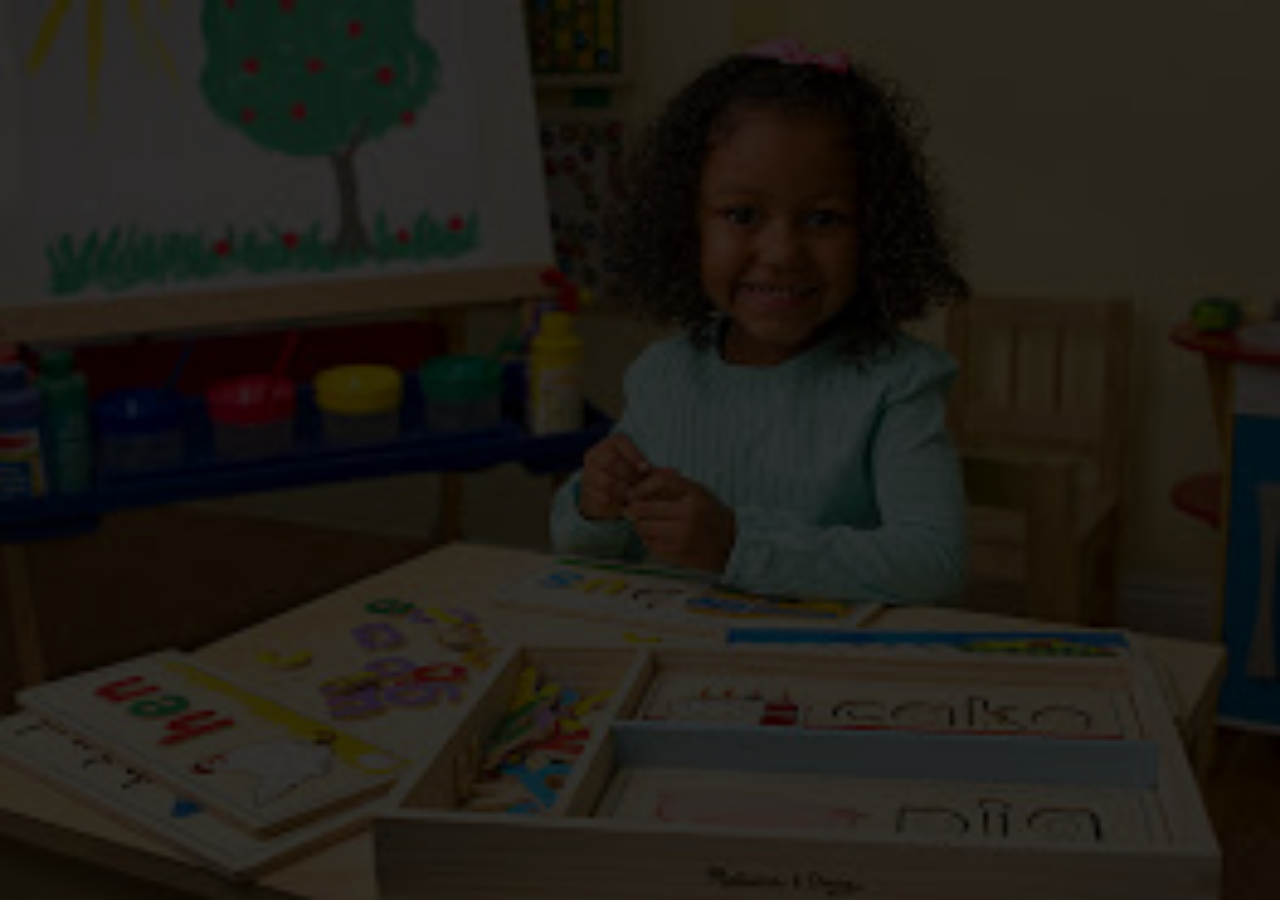
<file: index.html>
<!DOCTYPE html>
<html>
<head>
	<title>quiz</title>
	<link rel="stylesheet" href="stylesheet.css">
	</head>
<body>
	<div class="page">
		<!-- <a href="spell/phone.html" class="spelling"><button>Spell</button></a>
		<a href="numbers/phone.html" class="numbers"><button>Numbers</button></a>
		<a href="quiz/quiz1.html" ><button class="quiz"></button></a> -->
	</div>
</body>
</html>
</file>
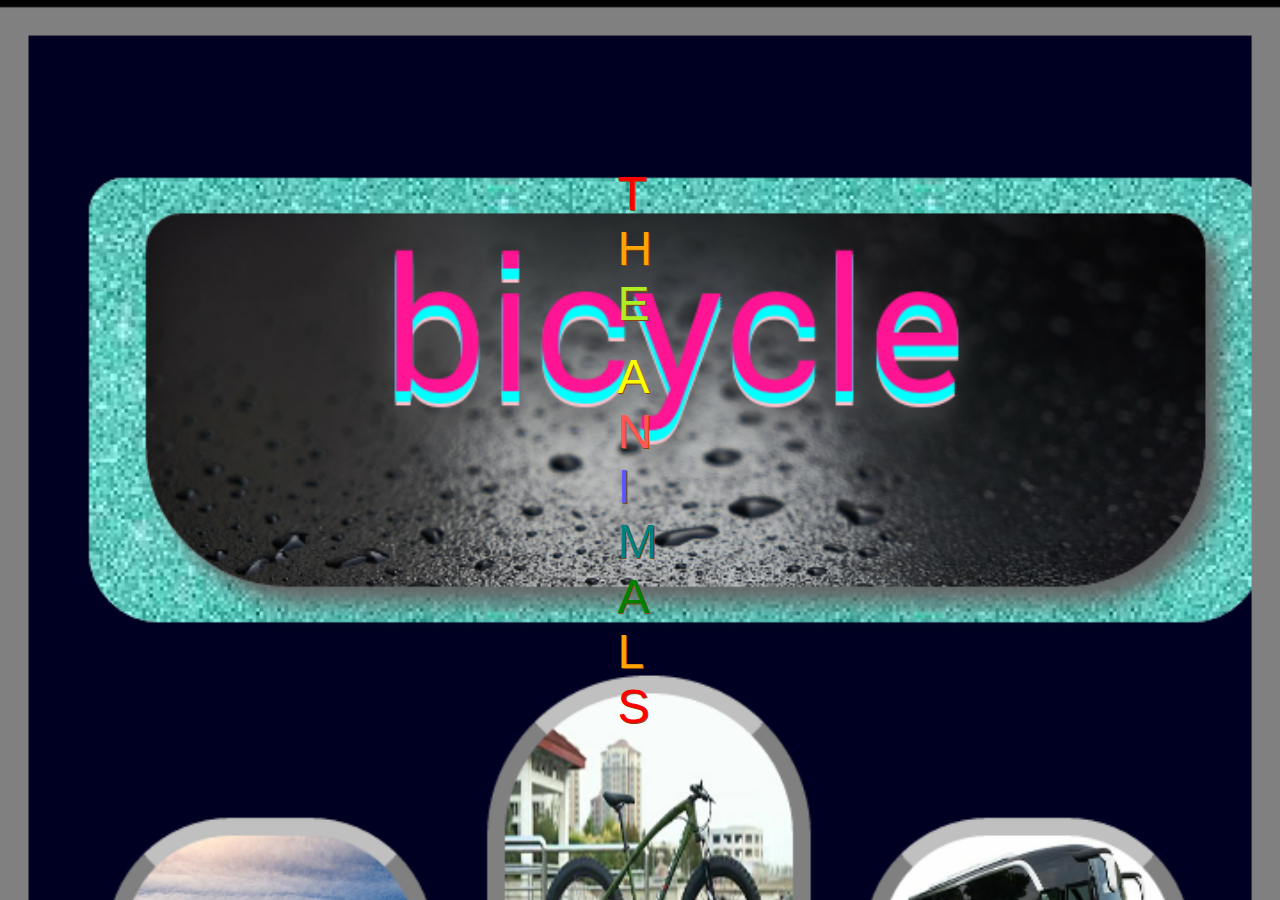
<file: index (2).html>
<!DOCTYPE html>
<html>
<head>
<meta charset="utf-8">
	<title>text animation</title>
	<style>
		* {
			padding: 0;
			margin: 0;
		}
		body {
        background-size: cover;
      background-repeat: no-repeat;
    
			background-color: cyan ;
			text-shadow: 1px 1px saddlebrown;
			background-image: url("icon.png");
    }
		.text {
			list-style: none;
			position: absolute;
			left: 50%;
			top: 50%;
			text-transform: uppercase;
			transform: translateX(-50%) translateY(-50%);
		}
		button	{
			height: 50px;
			width: 100px;
			background-color: #70e1e2;
			color: rgb(17, 104, 105);
			font-weight: bold;
			font-size: 20px;
			margin-top: 20px;
			margin-left: 20px;
		}
		.text li {
			display: block;
			margin-right: 5px;
			font-family: sans-serif;
			font-weight: 200;
			font-size: 3em;
			color: #70e1e2;
			opacity: 1;
			transition: all 5s ease;
		}
		.text li:last-child{
			margin-right: 0;
		}
		.text.hidden {
			opacity: 0;
		}
		.text.hidden li:nth-child(1) { transform: translateX(-200px) translateY(-200px); }
		.text.hidden li:nth-child(2) { transform: translateX(20px) translateY(-100px); }
	.text.hidden li:nth-child(3) { transform: translateX(-150px) translateY(-80px); }
	.text.hidden li:nth-child(4) { transform: translateX(10px) translateY(-200px); }
	.text.hidden li:nth-child(5) { transform: translateX(-300px) translateY(200px); }
	.text.hidden li:nth-child(6) { transform: translateX(20px) translateY(-20px); }
	.text.hidden li:nth-child(7) { transform: translateX(30px) translateY(200px); }
	.text.hidden li:nth-child(8) { transform: translateX(-200px) translateY(-200px); }
	.text.hidden li:nth-child(9) { transform: translateX(20px) translateY(100px); }
	.text.hidden li:nth-child(10) { transform: translateX(10px) translateY(-200px); }
	.text.hidden li:nth-child(11) { transform: translateX(-300px) translateY(200px); }
	
	</style>
</head>
<body>
<ul class="text hidden">
	<li style="color: red">t</li>
	<li style="color: orange">h</li>
    <li style="color: #aeed23">e</li>
     <br>
    <li style="color: yellow">a</li>
    <li style="color: #ff5656 ">n</li>
    <li style="color: #5656ff">i</li>
    <li style="color: teal">m</li>
    <li style="color: green">a</li>
    <li style="color: orange">l</li>
     <li style="color: red">s</li>

</ul>

<!-- <button onclick="window.location ='jquery-text.html'">reload text</button>
 -->
<script type="text/javascript" src = "jquery-3.2.1.js"></script>
<script >
	$(function(){
		setTimeout(function(){
			$('.text').removeClass('hidden');
		},500);
		})
	 setTimeout(function(){
	 	window,location = "quiz.html";
	 }, 10000)
</script>
</body>
</html>
</file>
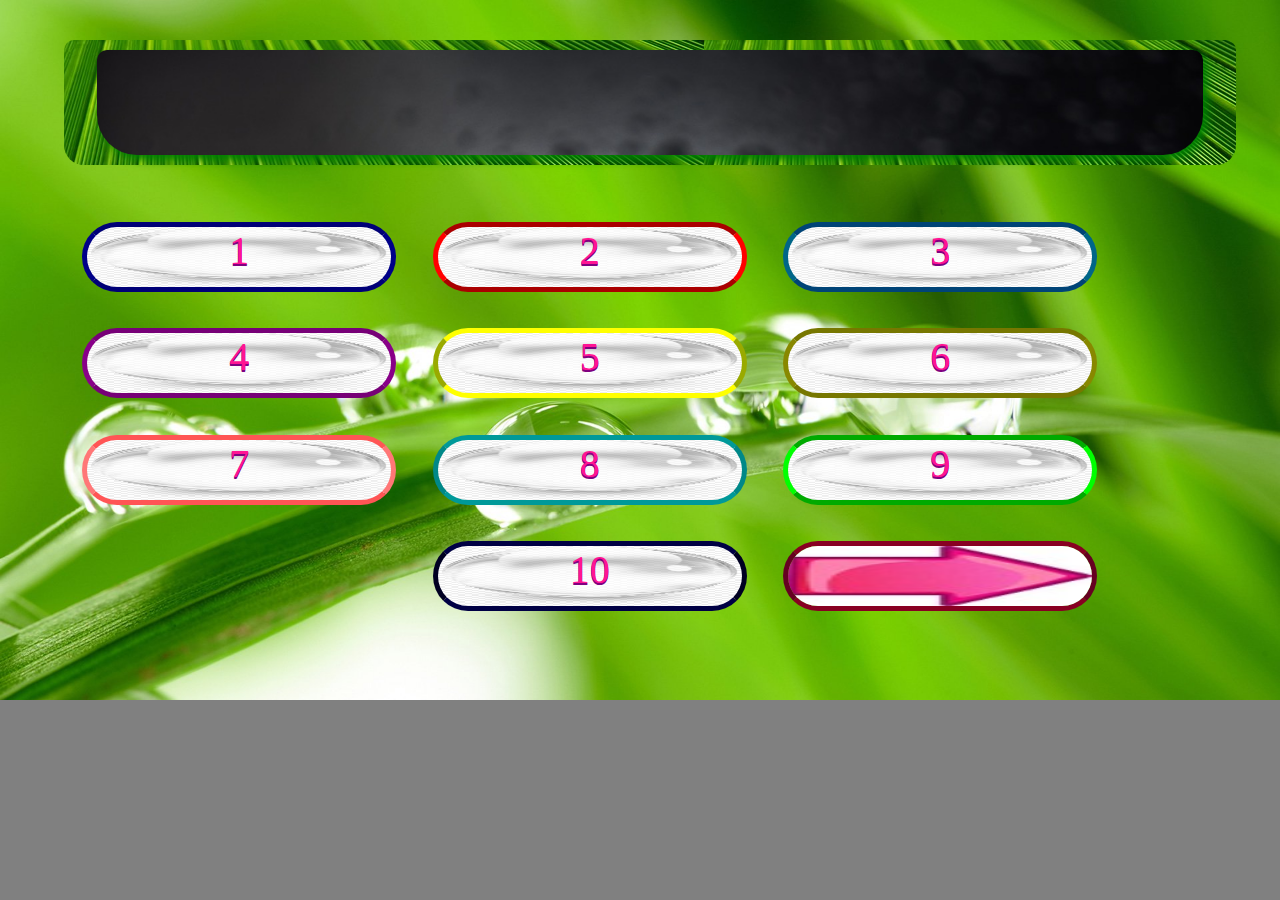
<file: numbers/phone.html>
<!DOCTYPE html>
<html>
<head>
	<title>phone 123</title>
	<link rel="stylesheet" type="text/css" href="phone.css">
</head>
<body>
<div class="container" id="container">
	<div class="display" id="display">
		<div class="inner" id="inner"></div>
	</div>
<div class="nums">
	<div class="nos" id="one"></div>
<div class="nos" id="two"></div>
<div class="nos" id="three"></div>
<div class="nos"  id="four"></div>
<div class="nos"  id="five"></div>
<div class="nos" id="six"></div>
<div class="nos" id="seven"></div>
<div class="nos" id="eight"></div>
<div class="nos" id="nine"></div>
<div class="no"><img src="" id="back1" onclick="loadPreviousSpelling();"></div>
<div class="nos" id="ten"></div>
<div class="no"  ><img src="" id="next" onclick="loadNextSpelling();"></div>

</div>
</div>
 <script type="text/javascript" src="spell.js"></script>
 <script type="text/javascript" src="display.js"></script>
<script src="../lib/p5.dom.min.js"></script>
<script src="../lib/p5.min.js"></script>
<script src="../lib/p5.sound.min.js"></script>
<script src="../lib/p5.speech.js"></script>
</body>
</html>
</file>
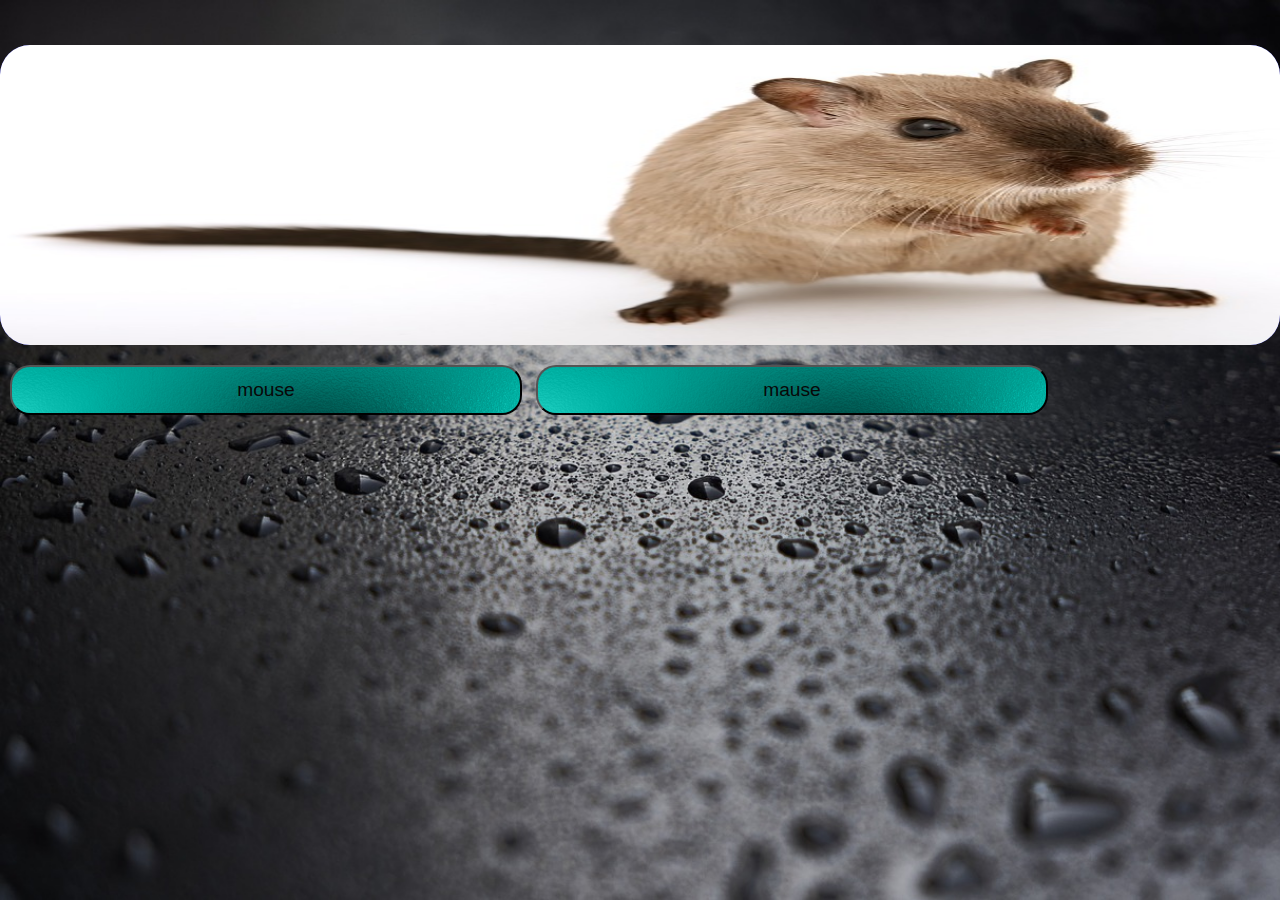
<file: quiz/easy.html>
<!DOCTYPE html>
<html>
<head>
	<title>quiz</title>
	<link rel="stylesheet" type="text/css" href="quiz.css">
</head>
<body>
<div class="container" id="quizContainer">
	<div class="title"> <p id="title"></p></div>
    <div class="question"> 
    <img src=""  class="quizimg" id="quizimg">

          </div>
<!--           <label class="option"><input type="radio" name="option" value="1"><span id="opt1"></span></label>
 
 <label class="option"><input type="radio" name="option" value="2"><span id="opt2"></span></label>

<label class="option"><input type="radio" name="option" value="3"><span id="opt3"></span></label>

<label class="option"><input type="radio" name="option" value="4"><span id="opt4"></span></label>

 -->
<div>
<button class="option" id="opt1"></button>
<button class="option" id="opt2"></button>
<button id="nextButton" class="next-btn" onclick="loadNextQuestion();"> next </button>

 <p id="good"></p>
</div>

<div id="result" class="container result" style="display: none;">
	
</div>
<audio class="clap"><source src="clap.mp3" type="audio/mp3"></audio>
<audio class="haa"><source src="haa.mp3" type="audio/mp3"></audio>

<script type="text/javascript" src="easy.js"></script>
<script type="text/javascript" src="quizeasy.js"></script>
</body>
</html>
</file>
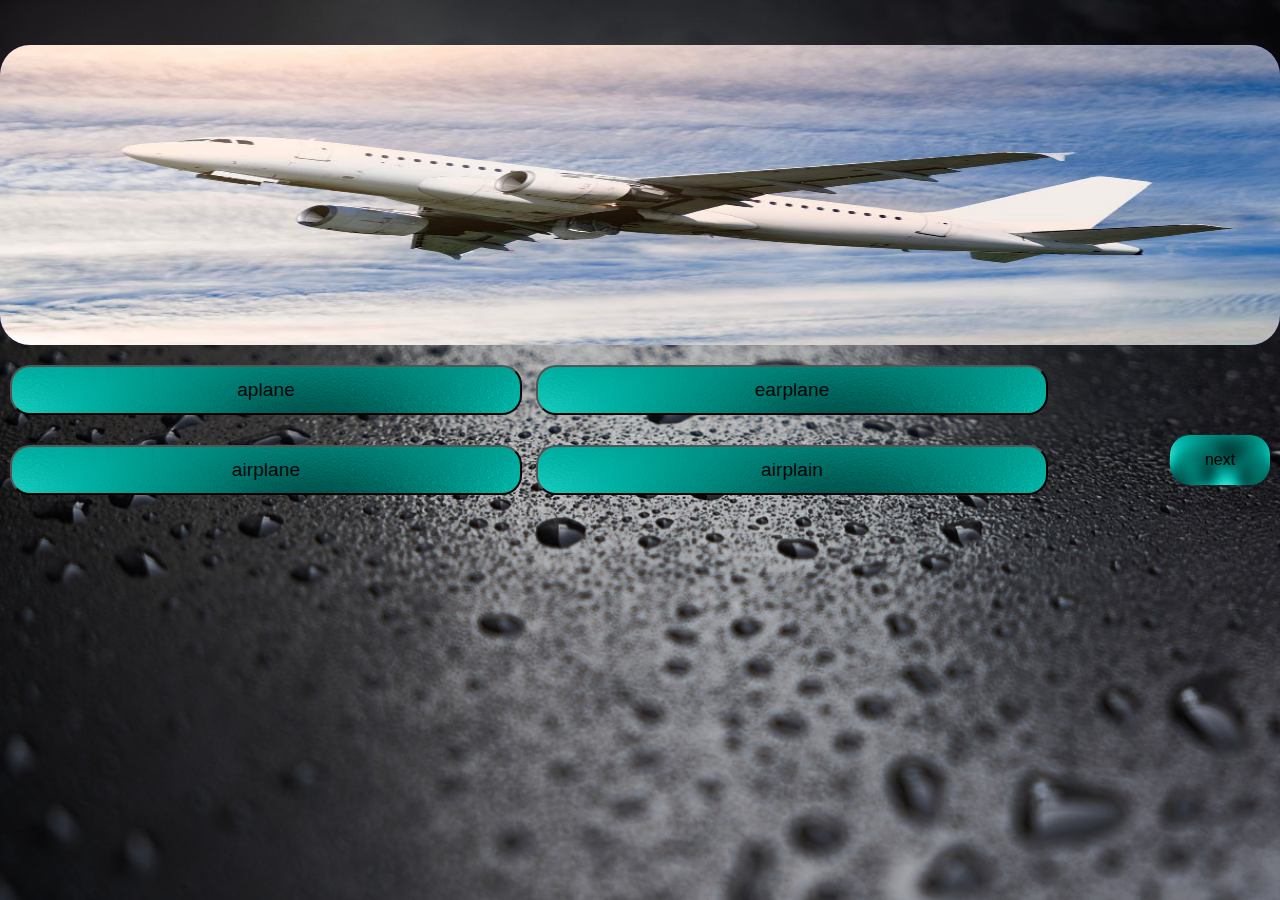
<file: quiz/quiz.html>
<!DOCTYPE html>
<html>
<head>
	<title>quiz</title>
	<link rel="stylesheet" type="text/css" href="quiz.css">
</head>
<body>
<div class="container" id="quizContainer">
	<div class="title"> <p id="title"></p></div>
    <div class="question"> 
    <img src=""  class="quizimg" id="quizimg">

          </div>
<!--           <label class="option"><input type="radio" name="option" value="1"><span id="opt1"></span></label>
 
 <label class="option"><input type="radio" name="option" value="2"><span id="opt2"></span></label>

<label class="option"><input type="radio" name="option" value="3"><span id="opt3"></span></label>

<label class="option"><input type="radio" name="option" value="4"><span id="opt4"></span></label>

 -->
<div>
<button class="option" id="opt1"></button>
<button class="option" id="opt2"></button>
<button class="option" id="opt3"></button>
<button class="option" id="opt4"></button>
<button id="nextButton" class="next-btn" onclick="loadNextQuestion();"> next </button>

 <p id="good"></p>
</div>

<div id="result" class="container result" style="display: none;">
	
</div>
<audio class="clap"><source src="clap.mp3" type="audio/mp3"></audio>
<audio class="haa"><source src="haa.mp3" type="audio/mp3"></audio>

<script type="text/javascript" src="question.js"></script>
<script type="text/javascript" src="quiz.js"></script>
</body>
</html>
</file>
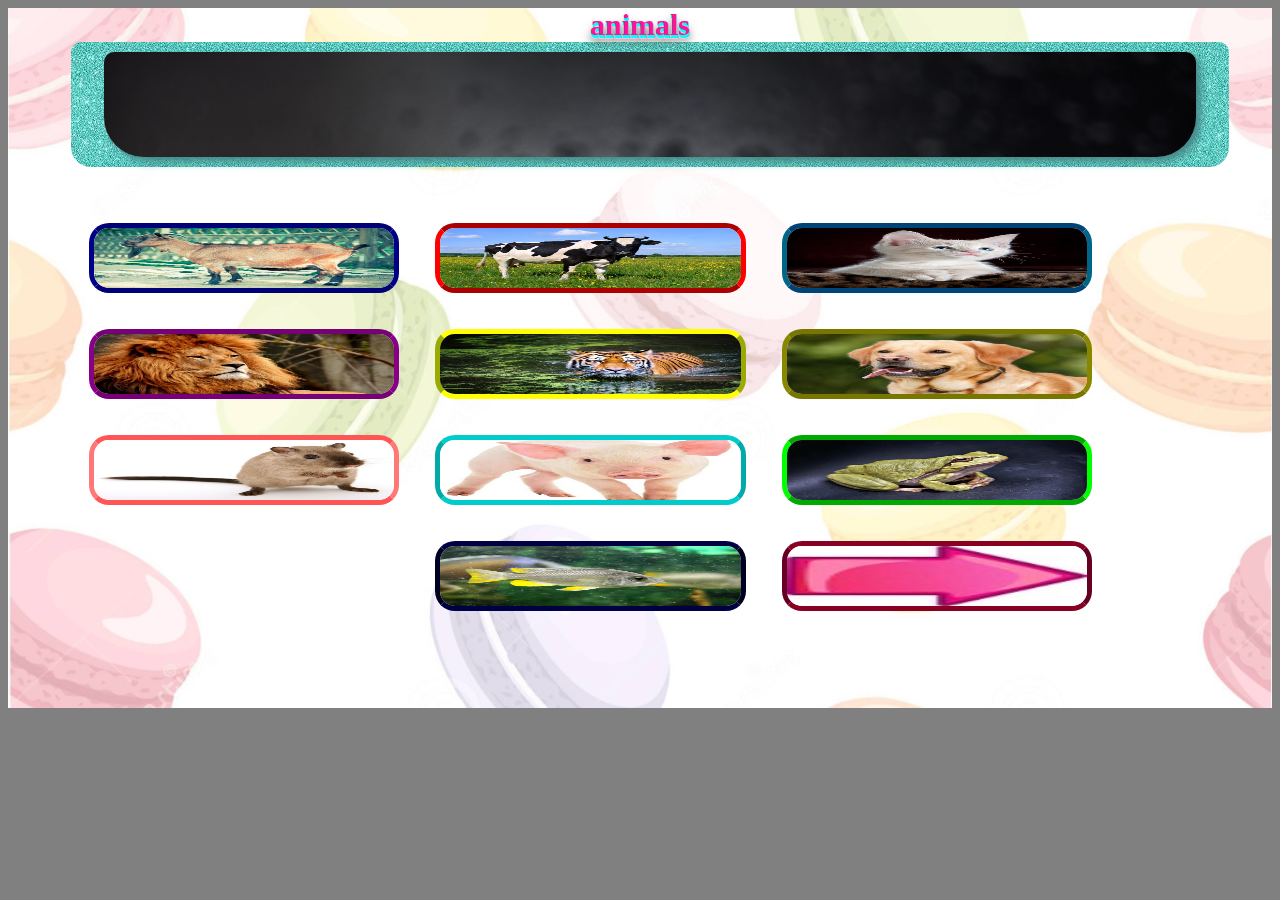
<file: spell/phone.html>
<!DOCTYPE html>
<html>
<head>
	<title>phone 123</title>
	<link rel="stylesheet" type="text/css" href="phone.css">
</head>
<body>
<div class="container" id="container">
<h4 id="head"></h4>
	<div class="display" id="display">
		<div class="inner" id="inner"></div>
	</div>
<div class="nums">
	<div class="nos">  <img src="" id="one"></div>
<div class="nos"> <img src="" id="two"></div>
<div class="nos" ><img src="" id="three"></div>
<div class="nos" > <img src="" id="four"></div>
<div class="nos" > <img src="" id="five"></div>
<div class="nos" ><img src="" id="six"></div>
<div class="nos" ><img src="" id="seven"></div>
<div class="nos" ><img src="" id="eight"></div>
<div class="nos" ><img src="" id="nine"></div>
<div class="nos"><img src="" id="back1" onclick="loadPreviousSpelling();"></div>
<div class="nos" ><img src="" id="ten"></div>
<div class="nos"  ><img src="" id="next" onclick="loadNextSpelling();"></div>

</div>
</div>
 <script type="text/javascript" src="spell.js"></script>
 <script type="text/javascript" src="display.js"></script>
 <script src="../lib/p5.dom.min.js"></script>
<script src="../lib/p5.min.js"></script>
<script src="../lib/p5.sound.min.js"></script>
<script src="../lib/p5.speech.js"></script>

</body>
</html>
</file>
<file: stylesheet.css>
body {
	background-color: rgba(0, 0, 0, 0.9);
	background-image: url("kid-spell.jpg");
	background-repeat: no-repeat;
	background-size:  cover;
    margin: 0;

}

a, button	{
	display: block;
	text-decoration: none;
	margin-left: auto;
	margin-right: auto;
	margin-top: 20px;
	height: 70px;
	width: 15;
	font-size: 40px;
	color: purple;
    border: none;
	background-color: transparent;

/*	background-color: yellow;
*/}
.top-section h2{

}
.page{
	margin: 0;
    margin-top: 0;
    background-color: rgba(0,0,0,0.8);
    width: 100%;
    height:100vh;
    /* margin: 0px 0px;
    padding: 0px 0px; */
    position: absolute;
}
button:hover{
    color:black;
    background-color: white;
}
.quiz {
	background-image: url("images/quiz.png");
	background-repeat: no-repeat;
	background-size: 100% 100%;
    background-color: rgba(0, 0, 0, 0.6);
}
</file>
<file: numbers/phone.css>
body {
 	background-color: grey;
  margin: 0;
 /*	background-image: url("../images/2.jpg");
 	background-repeat: no-repeat;
 	background-size: cover;
*/
 }

 .container {
 	width: 100%;
 	height: 700px;
 	background-color: #002;
 	margin: 0 auto;
 	overflow: hidden;/*
  background-color: #002;*/
 		background-image: url("../extra/1.jpg");
 	background-repeat: no-repeat;
 	background-size: cover;

 	 }
 .display {
 	height: 15%;
 	background-color: silver;
 	margin-top: 40px;
 	width: 90%;
 	margin-left: 5%;
 	border-radius: 20px;
 	border-top-right-radius: 10px;
 	border-top-left-radius: 10px;
 	padding: 10px;
 	background-image: url("../extra/2.jpg");
 	/*background-repeat: no-repeat;
 	background-size: cover;
*/
 }
 .inner {
 	height: 100%;
 	width: 96%;
 	color:deeppink;
 	font-size: 40px;
 	text-align: center;
 	text-shadow: 0 1px 0 cyan, 0 2px 0 cyan, 0 3px 0 cyan, 0 4px 0 pink, 0 7px 10px #555;
	z-index: 4;
 	background-color: #ccc;
 	margin-left: 2%;
 	border-radius: 40px;
 	border-top-right-radius: 10px;
 	border-top-left-radius: 10px;
   background-image: url("../images/4.jpg");
 	background-repeat: no-repeat;
 	background-size: cover;
 box-shadow: 5px 5px 8px green;
 }
 .nums{
    color: cyan;
 	margin-left: 5%;
 	margin-top:  3%;
 }
 #next{
       	background-image: url("../images/44.jpeg");
 	background-repeat: no-repeat;
 	background-size: 100% 100%;
  display: inline-block;

}
 #back1 {
       	background-image: url("../images/46.jpg");
 	background-repeat: no-repeat;
 	background-size: 100% 100%;

}
 .nos {
  color: deeppink;
 	min-width: 25%;
 	height: 60px;
 	background-color: tan;
    display: inline;
    float: left;
    margin: 1.5%;
    border-radius: 50px;
    text-align: center;
    font-size: 40px;
    text-shadow: 0 1px 0 purple, 0 2px 0 purple;
      background-image: url("../extra/bub.jpg");
  background-repeat: no-repeat;
  background-size: 100% 100%;
border-right: 5px solid grey;
border-left: 5px solid grey;
border-top: 5px solid silver;
border-bottom: 5px solid silver;
 }

 .nos img:hover {
  height: 100px;
  width: 35px;
 }
 .nos a:hover{
     background-color:red;
 }
 a {
 	text-decoration: none;
 }

 .no img{
  color: deeppink;
  min-width: 25%;
  height: 60px;
  background-color: tan;
    display: inline;
    float: left;
    margin: 1.5%;
    border-radius: 50px;
    text-align: center;
    font-size: 40px;
    /*  background-image: url("../8.jpeg");
*/  background-repeat: no-repeat;
  background-size: 100% 100%;
border-right: 5px solid grey;
border-left: 5px solid grey;
border-top: 5px solid silver;
border-bottom: 5px solid silver;
 }

 .nos img:hover {
  height: 100px;
  width: 35px;
 }


#one {
  border-right: 5px solid #000088;
border-left: 5px solid #000088;
border-top: 5px solid #000077;
border-bottom: 5px solid #000077;
background-color: powderblue;

}
#two {
  border-right: 5px solid #ff0000;
border-left: 5px solid #ff0000;
border-top: 5px solid #aa0000;
border-bottom: 5px solid #aa0000;
background-color: #ffaaaa;

}

#three {
  border-right: 5px solid #006688;
border-left: 5px solid #006688;
border-top: 5px solid #004477;
border-bottom: 5px solid #004477;
background-color: #00ccff;

}

#four {
  border-right: 5px solid #880088;
border-left: 5px solid #880088;
border-top: 5px solid #770077;
border-bottom: 5px solid #770077;
background-color: #dd22dd;

}
#five {
  border-right: 5px solid #99aa00;
border-left: 5px solid #99aa00;
border-top: 5px solid #ffff00;
border-bottom: 5px solid #ffff00;
background-color: #ffffaa;

}
#six {
  border-right: 5px solid #888800;
border-left: 5px solid #888800;
border-top: 5px solid #777700;
border-bottom: 5px solid #777700;
background-color: #aaffaa;

}

#seven {
  border-right: 5px solid #ff7777;
border-left: 5px solid #ff7777;
border-top: 5px solid #ff5555;
border-bottom: 5px solid #ff5555;
background-color: #ffaaaa;

}
#eight {
  border-right: 5px solid #008888;
border-left: 5px solid #008888;
border-top: 5px solid #009999;
border-bottom: 5px solid #009999;
background-color: #55ffff;

}

#nine {
  border-right: 5px solid #00ff00;
border-left: 5px solid #00ff00;
border-top: 5px solid #00aa00;
border-bottom: 5px solid #00aa00;
background-color: #66ff66;

}
#ten {
  border-right: 5px solid #000022;
border-left: 5px solid #000022;
border-top: 5px solid #000044;
border-bottom: 5px solid #000044;
background-color: navy;

}
#next {
  border-right: 5px solid #660022;
border-left: 5px solid #660022;
border-top: 5px solid #880022;
border-bottom: 5px solid #880022;

}

#back1 {
  border-right: 5px solid #ff00aa;
border-left: 5px solid #ff00aa;
border-top: 5px solid #ff00cc;
border-bottom: 5px solid #ff00cc;

}
</file>
<file: quiz/quiz.css>
body {
	background-color: tan;
	color: deeppink;
	background-size: cover;
	/*background-image: url('glass.jpg');
	*/background-size: 100vw 100vh;
	min-width: 100vw;
	min-height: 100vh;
	margin: 0;
}
.container {
	width: 100%;
	min-height: 100vh;
	position: absolute;
	background-color: powderblue;
	  background-size: cover;
	background-repeat: no-repeat;
	background-image: url('../images/4.jpg');
	z-index: 0.5;
}

.title{
	padding-top: 5px;
	text-align: center;
	font-size: 2.5em;
	font-weight: bolder;
	text-transform: uppercase;
	color: #00abab;
	z-index: 1;
    display: block;
}

/*.question {
	padding: 20px;
	background: #0003bc;
	border-radius: 20px;
	margin: 10px 0 10px 0;
	color: #f6f6f6;
	height: 100px;
	width: 300px;
	background-size: 100% 100%;
	background-repeat: no-repeat;
	background-image: url('2.jpg');
	display: inline;
}*/

.quizimg {
	background: #0003bc;
	border-radius: 30px;
     margin: 0 auto;
	color: #f6f6f6;
	height: 300px;
	width: 100%;
	background-repeat: no-repeat;
	/*background-image: url('glass3.jpg');
*/	display: block;

}
.option{
	min-width: 40%;
	height: 50px;
	display: inline-block;
	padding: 0;
	vertical-align:  middle;
	background-color: deeppink;
	margin: 20px 0 10px 10px;
    color: #080808;
    font-size: 1.2em;
    border-radius: 20px;
    background-size: cover;
	background-repeat: no-repeat;
	background-image: url('glass3.jpg');
	
}

.option:hover{
	background: #0808bc;
	color: #f6f6f6;
	  background-size: cover;
	background-repeat: no-repeat;
	 animation: none;
 
}
.next-btn{
	border: none;
	outline: none;
	background: rgba(255, 25, 255, 0.5);
	width: 100px;
	height: 50px;
	border-radius: 20px;
	cursor: pointer;
	float: right; 
	margin: 10px;
	background-size: cover;
	background-image: url('glass3.jpg');
	 font-size: 1em;
}
.next-btn:hover {
	color: #f6f6f6; 
}

.result{
	height: 100px;
	text-align: center;
	font-size: 75px;
}

	/*.title  p
	{
		margin-top: 0;
		padding: 0;
		text-transform: uppercase;
		color: rgba(225, 225, 225, .1);
		background-image: url('5.jpg');
		background-repeat: repeat-x;
        -webkit-background-clip: text;
        animation: animate 15s linear infinite;
    }
   
     .next-btn
	{   
		font-size: 2em;
		margin-top: 0;
		padding: 0;
		text-transform: uppercase;
		color: rgba(225, 225, 225, .1);
		background-image: url('5.jpg');
		background-repeat: repeat-x;
        -webkit-background-clip: text;
        animation: animate 15s linear infinite;
    }*/
 /*   @keyframes animate
    {
    	0% {
    		background-position: left 0px top 80px;
    	}
    	40% {
    		background-position: left 800px top -50px; 
    	}
    	80% {
    		background-position: left 1800px top -50px;
    	}
    	100% {
    		background-position: left 2400 px top 80px; 
    	}
    }*/

    #good {
    	    	height: 120px;
    }

    audio {
  visibility: hidden;
    }
</file>
<file: spell/phone.css>
body {
 	background-color: grey;
 /*	background-image: url("../images/2.jpg");
 	background-repeat: no-repeat;
 	background-size: cover;
*/
 }

 .container {
 	width: 100%;
 	height: 700px;
 	background-color: #000043;
 	margin: 0 auto;
 	overflow: hidden;/*
  background-color: #002;*/
 		background-image: url("../extra/7.jpg");
 	background-repeat: no-repeat;
 	background-size: cover;

 	 }

   #head {
    text-align: center;
    font-size: 30px;
    font-weight: bolder;
    color: deeppink;
    text-shadow: 0 1px 0 cyan, 0 2px 0 cyan, 0 3px 0 cyan, 0 4px 0 pink, 0 7px 10px #555;
    margin: 0;
   }
 .display {
 	height: 15%;
 	background-color: silver;
  margin: 0;
 	width: 90%;
 	margin-left: 5%;
 	border-radius: 20px;
 	border-top-right-radius: 10px;
 	border-top-left-radius: 10px;
 	padding: 10px;
 	background-image: url("../8.jpeg");
 	/*background-repeat: no-repeat;
 	background-size: cover;
*/
 }
 .inner {
 	height: 100%;
 	width: 96%;
 	color:deeppink;
 	font-size: 40px;
 	text-align: center;
 	text-shadow: 0 1px 0 cyan, 0 2px 0 cyan, 0 3px 0 cyan, 0 4px 0 pink, 0 7px 10px #555;
	z-index: 4;
 	background-color: #ccc;
 	margin-left: 2%;
 	border-radius: 40px;
 	border-top-right-radius: 10px;
 	border-top-left-radius: 10px;
   background-image: url("../images/4.jpg");
 	background-repeat: no-repeat;
 	background-size: cover;
 box-shadow: 5px 5px 8px #488;
 }
 .nums{
    color: cyan;
 	margin-left: 5%;
 	margin-top:  3%;
 }
 #next{
       	background-image: url("../images/44.jpeg");
 	background-repeat: no-repeat;
 	background-size: 100% 100%;
  display: inline-block;

}
 #back1 {
       	background-image: url("../images/46.jpg");
 	background-repeat: no-repeat;
 	background-size: 100% 100%;

}
 .nos img {
  color: deeppink;
 	min-width: 25%;
 	height: 60px;
 	background-color: tan;
    display: inline;
    float: left;
    margin: 1.5%;
    border-radius: 20px;
    text-align: center;
    font-size: 40px;
    /*	background-image: url("../8.jpeg");
*/ 	/*background-repeat: no-repeat;
 	background-size: cover;
*/border-right: 5px solid grey;
border-left: 5px solid grey;
border-top: 5px solid silver;
border-bottom: 5px solid silver;
 }

 .nos img:hover {
  height: 100px;
  width: 35px;
 }
 a {
 	text-decoration: none;
 }



#one {
  border-right: 5px solid #000088;
border-left: 5px solid #000088;
border-top: 5px solid #000077;
border-bottom: 5px solid #000077;

}
#two {
  border-right: 5px solid #ff0000;
border-left: 5px solid #ff0000;
border-top: 5px solid #aa0000;
border-bottom: 5px solid #aa0000;

}

#three {
  border-right: 5px solid #006688;
border-left: 5px solid #006688;
border-top: 5px solid #004477;
border-bottom: 5px solid #004477;

}

#four {
  border-right: 5px solid #880088;
border-left: 5px solid #880088;
border-top: 5px solid #770077;
border-bottom: 5px solid #770077;

}
#five {
  border-right: 5px solid #99aa00;
border-left: 5px solid #99aa00;
border-top: 5px solid #ffff00;
border-bottom: 5px solid #ffff00;

}
#six {
  border-right: 5px solid #888800;
border-left: 5px solid #888800;
border-top: 5px solid #777700;
border-bottom: 5px solid #777700;

}

#seven {
  border-right: 5px solid #ff7777;
border-left: 5px solid #ff7777;
border-top: 5px solid #ff5555;
border-bottom: 5px solid #ff5555;

}
#eight {
  border-right: 5px solid #00aaaa;
border-left: 5px solid #00aaaa;
border-top: 5px solid #00cccc;
border-bottom: 5px solid #00cccc;

}

#nine {
  border-right: 5px solid #00ff00;
border-left: 5px solid #00ff00;
border-top: 5px solid #00aa00;
border-bottom: 5px solid #00aa00;

}
#ten {
  border-right: 5px solid #000022;
border-left: 5px solid #000022;
border-top: 5px solid #000044;
border-bottom: 5px solid #000044;

}
#next {
  border-right: 5px solid #660022;
border-left: 5px solid #660022;
border-top: 5px solid #880022;
border-bottom: 5px solid #880022;

}

#back1 {
  border-right: 5px solid #ff00aa;
border-left: 5px solid #ff00aa;
border-top: 5px solid #ff00cc;
border-bottom: 5px solid #ff00cc;

}
</file>
